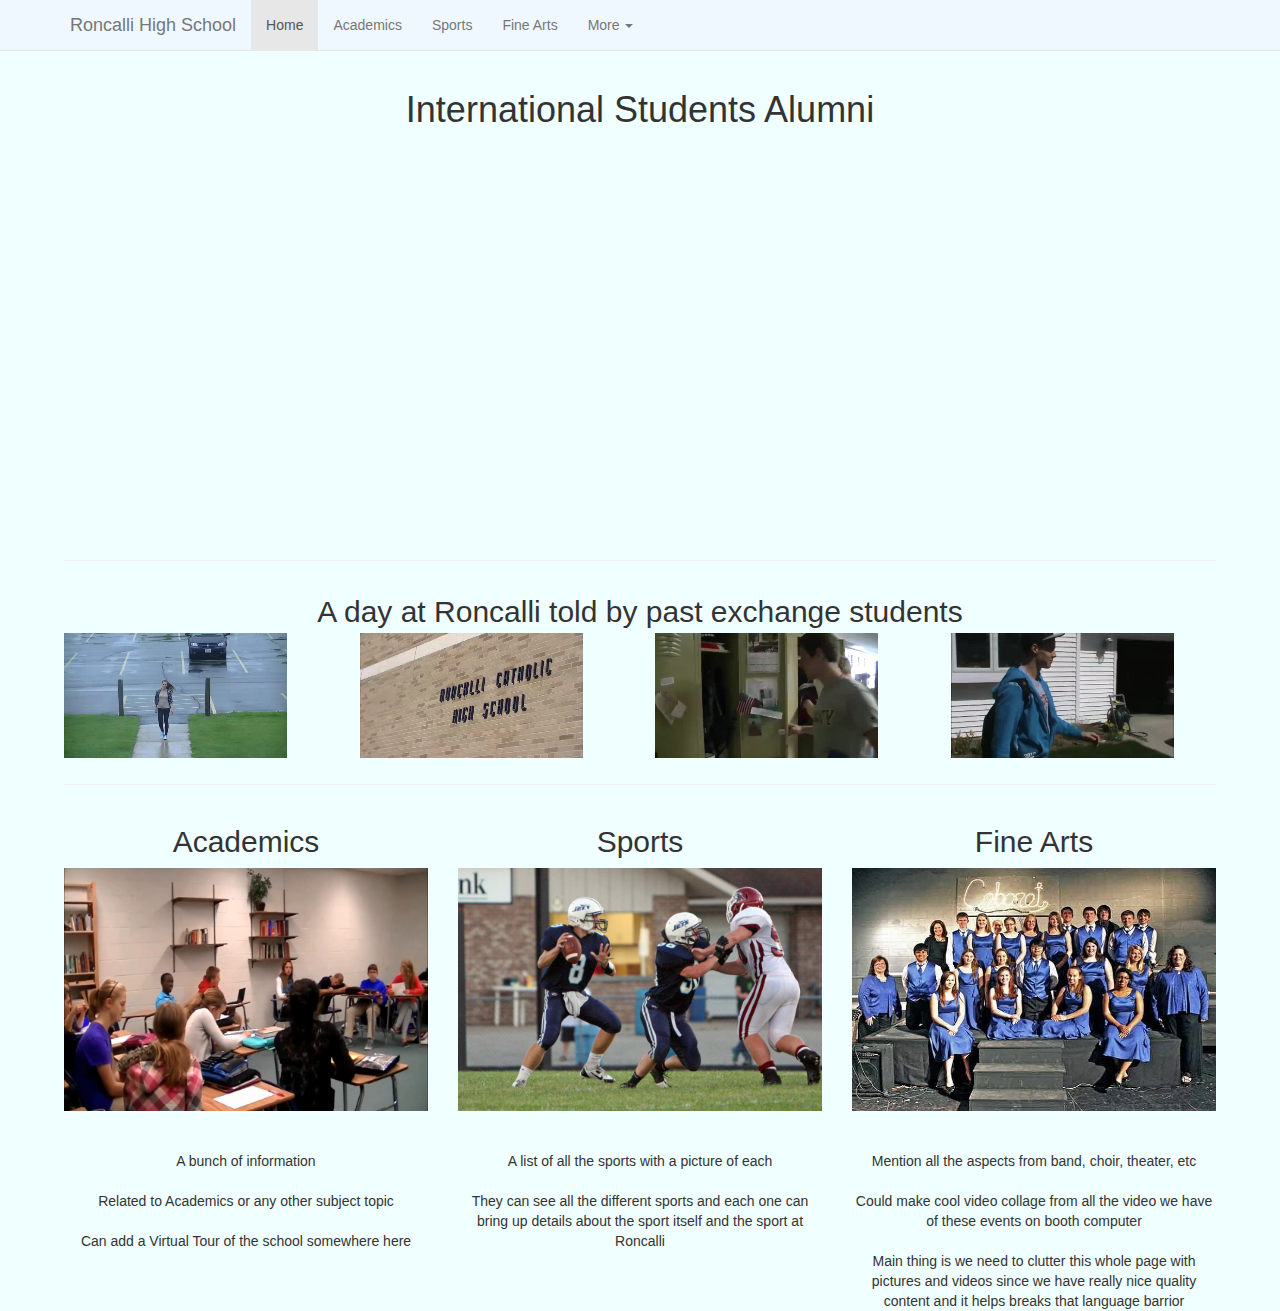
<file: index.html>
<!DOCTYPE html>
<html>

<head>
  <title>Roncalli High School</title>
  
    <link href="lib/bootstrap-3.3.5-dist/css/bootstrap.css" rel="stylesheet">
    <link href="css/style.css" rel="stylesheet" type="text/css" media="all" />
    
    <script src="https://ajax.googleapis.com/ajax/libs/jquery/1.11.2/jquery.min.js"></script>
    <script src="lib/bootstrap-3.3.5-dist/js/bootstrap.js"></script>

    <script src='https://api.mapbox.com/mapbox.js/v2.2.1/mapbox.js'></script>
    <link href='https://api.mapbox.com/mapbox.js/v2.2.1/mapbox.css' rel='stylesheet' />
   
    <script src="js/video.js"></script>
</head>

<body>

    <!-- NAVIGATION BAR-->
    <nav class="navbar navbar-default navbar-fixed-top">
        <div class="container">
            <!--Mobile Display-->
            <div class="navbar-header">
              <button type="button" class="navbar-toggle collapsed" data-toggle="collapse" data-target="#bs-example-navbar-collapse-1" aria-expanded="false">
                <span class="sr-only">Toggle navigation</span>
                <span class="icon-bar"></span>
                <span class="icon-bar"></span>
                <span class="icon-bar"></span>
              </button>
              <a class="navbar-brand" href="#">Roncalli High School</a>
            </div>
            <div class="collapse navbar-collapse" id="bs-example-navbar-collapse-1">
              <ul class="nav navbar-nav">
                <li class="active"><a href="#">Home<span class="sr-only">(current)</span></a></li>
                <li><a href="#">Academics</a></li>
                <li><a href="#">Sports</a></li>
                <li><a href="#">Fine Arts</a></li>
                <li class="dropdown">
                  <a href="#" class="dropdown-toggle" data-toggle="dropdown" role="button" aria-haspopup="true" aria-expanded="false">More <span class="caret"></span></a>
                  <ul class="dropdown-menu">
                    <li><a href="#">History</a></li>
                    <li role="separator" class="divider"></li>
                    <li><a href="#">Contact us</a></li>
                    <li role="separator" class="divider"></li>
                    <li><a href="#">More Info</a></li>
                  </ul>
                </li>
              </ul>
            </div><!-- /.navbar-collapse -->
        </div><!-- /.container -->
    </nav>
    <h1 class="center">International Students Alumni</h1>
    <div id="map"></div>
    <hr>
    
    <div id="videoTitle">A day at Roncalli told by past exchange students</div>
    
    <div id="dayAtRoncalli" class="row">
        <div id="juliaDay" class="col-md-3 hidden-sm hidden-xs"> 
            <a class="videoHover" href="https://www.youtube.com/watch?v=9RXsCamA9jQ">
                <video id="video1" class="videoPlayer" autoplay loop>
                    <source src="video/juliaDay.mp4" type="video/mp4">                
                    Your browser does not support HTML5 video.
                </video>
            </a>
            
        </div>
        <div id="gabiDay" class="col-md-3 hidden-sm hidden-xs">
            <a class="videoHover" href="https://www.youtube.com/watch?v=lzWWB6EqGVs">
                <video id="video2" class="videoPlayer" autoplay loop>
                    <source src="video/gabiDay.mp4" type="video/mp4">                
                    Your browser does not support HTML5 video.
                </video>
            </a>
        </div>
        <div id="MiroDay" class="col-md-3 hidden-sm hidden-xs">
            <a class="videoHover" href="https://www.youtube.com/watch?v=O53PcuGPNks">
                <video id="video3" class="videoPlayer" autoplay loop>
                    <source src="video/miroDay.mp4" type="video/mp4">
                    Your browser does not support HTML5 video.
                </video>
            </a>
            
        </div>
        <div id="benDay" class="col-md-3 hidden-sm hidden-xs">
             <a class="videoHover" href="https://www.youtube.com/watch?v=Oa4aCWs9F-M">
                <video id="video4" class="videoPlayer" autoplay loop>
                    <source src="video/benDay.mp4" type="video/mp4">               
                    Your browser does not support HTML5 video.
                </video>
            </a>
            
        </div>
    </div>
    <div class="row hidden-md hidden-lg">
        <div class="col-xs-3"><a class="videoHover" href="https://www.youtube.com/watch?v=9RXsCamA9jQ"><img class="videoSmallPreview" src="images/juliaVid.jpg"></a></div>
        <div class="col-xs-3"><a class="videoHover" href="https://www.youtube.com/watch?v=lzWWB6EqGVs"><img class="videoSmallPreview" src="images/gabiVid.jpg"></a></div>
        <div class="col-xs-3"><a class="videoHover" href="https://www.youtube.com/watch?v=O53PcuGPNks"><img class="videoSmallPreview" src="images/miroVid.jpg"></a></div>
        <div class="col-xs-3"><a class="videoHover" href="https://www.youtube.com/watch?v=Oa4aCWs9F-M"><img class="videoSmallPreview" src="images/benVid.jpg"></a></div>
    </div>
    <hr>
    
    <div class="row">
        <div id="academics" class="col-sm-4 center">
            <h2 class="center">Academics</h2>
            <img class="sectionPicture" src="images/acedemicpic.jpg">
            A bunch of information<br><br>
            Related to Academics or any other subject topic<br><br>
            Can add a Virtual Tour of the school somewhere here
        </div>
        <div id="sports" class="col-sm-4 center">
            <h2 class="center">Sports</h2>
            <img class="sectionPicture" src="images/sportpic.jpg">
            A list of all the sports with a picture of each<br><br>
            They can see all the different sports and each one can bring up details about the sport itself and the sport at Roncalli
        </div>
        <div id="finearts" class="col-sm-4 center">
            <h2 class="center">Fine Arts</h2>
            <img class="sectionPicture" src="images/finartspic.jpg">
            Mention all the aspects from band, choir, theater, etc<br><br>
            Could make cool video collage from all the video we have of these events on booth computer<br><br>
            Main thing is we need to clutter this whole page with pictures and videos since we have really nice quality content and it helps breaks that language barrior
            
        </div>
    </div>
    
    
    

</body>
    <script src="js/map.js"></script>
</html>
</file>
<file: css/style.css>
body { padding-top: 70px; 
        padding-left: 5%;
        padding-right: 5%;
        background-color: azure;
      
    }

.navbar{
    background-color: aliceblue;
}


#map {
     
    height: 400px; 
}

.videoPlayer{
    width: 223px;
}

#videoTitle{
    padding-top: 10px;
    text-align: center;
    font-size: 30px;
}

.videoHover:hover{
    box-shadow: 10px 10px 50px blue;
}

#academics{
}

#sports{
}

#finearts{
}

.videoSmallPreview{
    width: 100%;
}

.sectionPicture{
    max-width: 100%;
    height: auto;
    padding-bottom: 40px;
}

.center{
    align-content: center;
    text-align: center;
}

/*SPORTS PAGE*/
#headingSport{
    text-align: center;
    font-size: 200%;
}
.sportRow{
    text-align: center;
    height: 80px;
    border-bottom: 1px solid black;
}
.sportRow:hover{
    box-shadow: 0px 0px 37px 3px rgba(0,0,0,1);
}
.boys{
    background-color: #0194FE;
    height: 100%;
    verticle-align:center;
    line-height: 80px;
}
.girls{
    background-color: #FD3EAC;
    height: 100%;
    verticle-align:center;
    line-height: 80px;
}
.sportCheck{
    font-size: 150%;
}
#sportIcon{
    height: 50px;
}
.sportInfo{
    height: 100px;
}
.sportSeason{
    font-size: 30px;
}
.sportName{
    height: inherit;
    vertical-align: middle;
    line-height: 100%;
    font-weight: bold;
}
</file>
